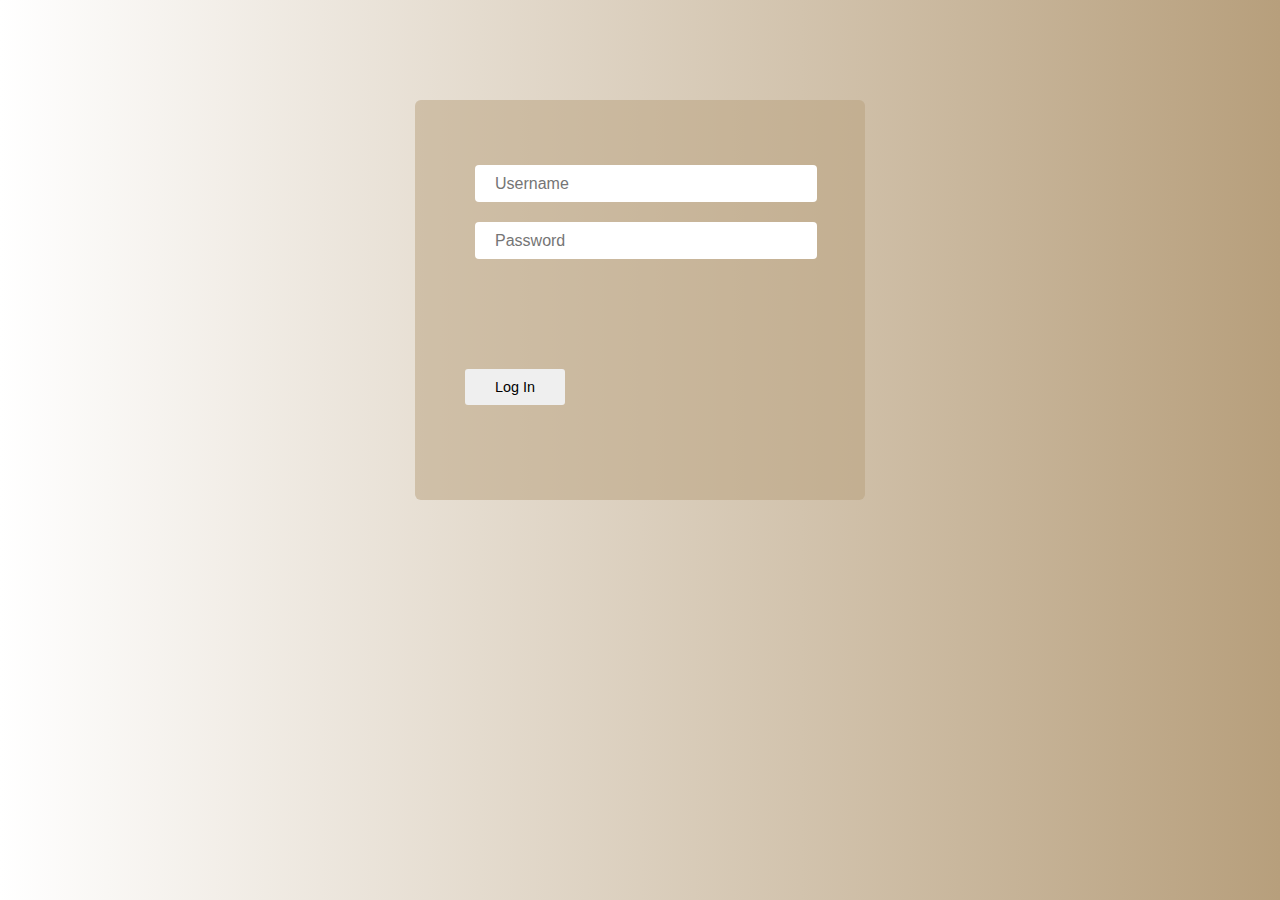
<file: index.html>
<!DOCTYPE html>
<html lang="en">
<head>
    <meta charset="UTF-8">
    <meta http-equiv="X-UA-Compatible" content="IE=edge">
    <meta name="viewport" content="width=device-width, initial-scale=1.0">
    <link rel="stylesheet" href="styles.css">
    <title>Log In</title>
</head>
<body>
    <div class="login-section">
        <form action="" id="form" method="post">
            <input type="text" placeholder="Username" name="username"> 
            
            <input type="password" placeholder="Password" name="password">

            <button name="login" type="submit" target="_blank">Log In</button>
        
        </form>
    </div>



    <script src="notepad.js"></script>
</body>
</html>
</file>
<file: styles.css>
body{
    background: linear-gradient(to left,#b79f7c, #fff);
    background-size: cover;
    overflow: hidden;
}

.login-section{
    background-color: #b79f7c80;
    height: 300px;
    width: 350px;
    margin: 0 auto;
    margin-top: 100px;
    border-radius: 6px;
    padding: 50px;
}

.login-section input{
    display: block;
    margin-top: 15px;
    margin-bottom: 20px;
    margin-left: 10px;
    border: 0px solid;
    height: 35px;
    width: 320px;
    padding-left: 20px;
    border-radius: 4px;
    font-size: 1rem;
}

.login-section input:focus{
    outline: none;
}
.login-section button{
    padding: 10px 30px;
    font-size: 0.9rem;
    color: #000;
    border: 0px solid;
    border-radius: 3px;
    margin-top: 90px;
}

@media only screen and (min-width: 240px) and (max-width:320px)
                       ,
                       (min-width: 320px) and (max-width:480px)
                       ,
                       (min-width: 480px) and (max-width:768px)
{
    .login-section{
        background-color: #b79f7c80;
        height: 150px;
        width: 200px;
        margin: 0 auto;
        margin-top: 200px;
        border-radius: 6px;
        padding: 50px;
    }  
    
    .login-section input{
        display: block;
        position: relative;
        right: 35px;
        margin-top: 20px;
        margin-bottom: 20px;
        border: 0px solid;
        height: 30px;
        width: 230px;
        border-radius: 4px;
        font-size: 1rem;
    }

    .login-section button{
        position: relative;
        left: 50px;
        padding: 10px 30px;
        font-size: 0.9rem;
        color: #000;
        border: 0px solid;
        border-radius: 3px;
        margin-top: 90px;
    }    
}
</file>
